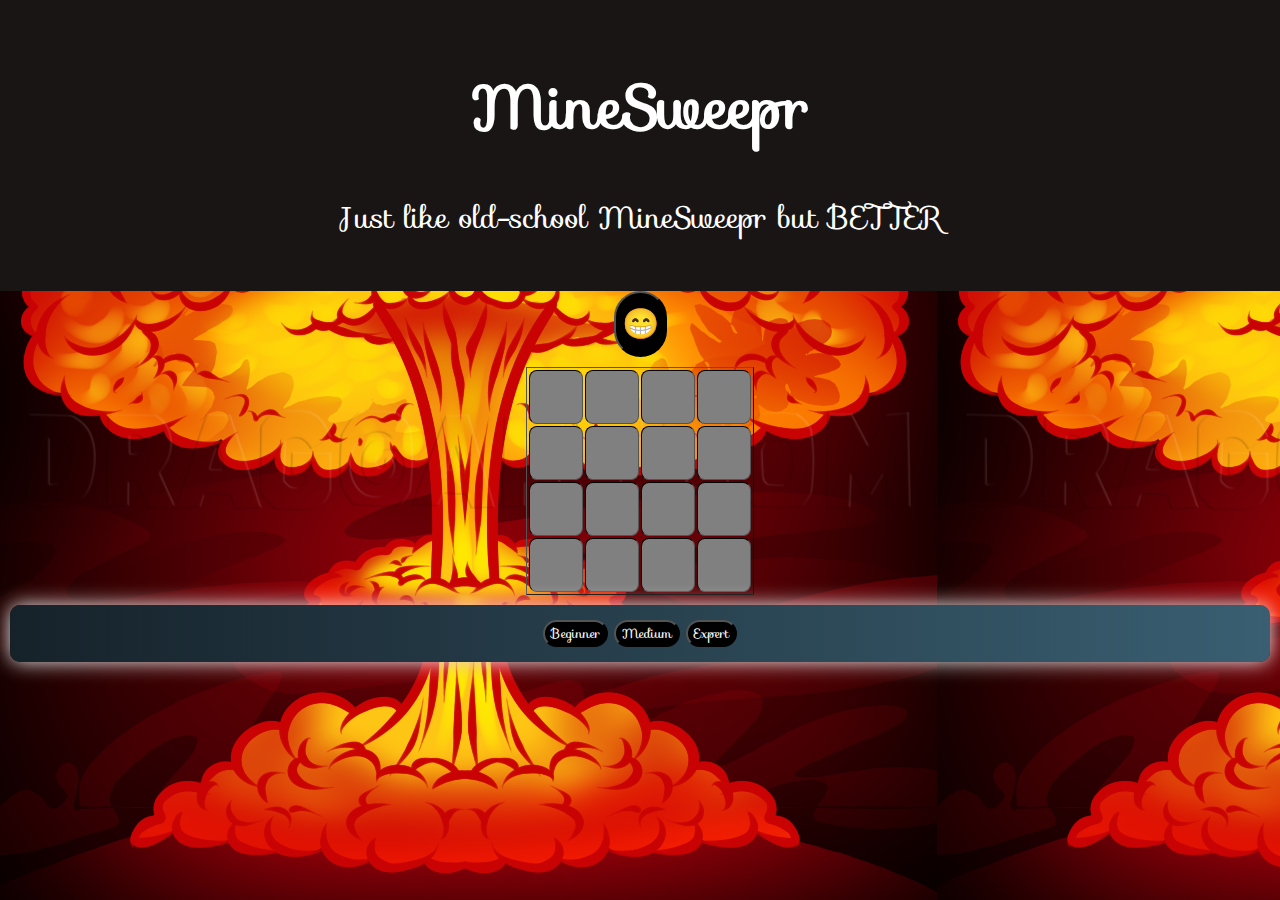
<file: index.html>
<!DOCTYPE html>
<html lang="en">

<head>
    <meta charset="UTF-8">
    <meta name="viewport" content="width=device-width, initial-scale=1.0">
    <link rel="stylesheet" href="css/main.css">
    <link rel="stylesheet" href="https://fonts.googleapis.com/css?family=Sofia">
    <title>DANIEL.L-SWEEPMINE</title>
</head>

<body onload="initGame()">
    <div class="game-container">
        <div class="header">
            <h1>MineSweepr</h1>
            <p>Just like old-school MineSweepr but BETTER</p>
        </div>
    </div>



    <button class="resetbtn" onclick="restartGame()"> 😁 </button>
    <div class="board-container">
        <table border="1" cellpedding="10">
            <tbody class="board"></tbody>
        </table>
        <div class="btn">
            <button class="easyBtn" onclick="initGame({size: 4,mines: 2})">Beginner</button>
            <button class="medBtn" onclick="initGame({size: 8,mines: 12})">Medium</button>
            <button class="hardBtn" onclick="initGame({size: 12,mines: 30})">Expert</button>
        </div>

        <script src="js/util.js"></script>
        <script src="js/main.js"></script>
        <script src="js/mine.js"></script>

</body>

</html>
</file>
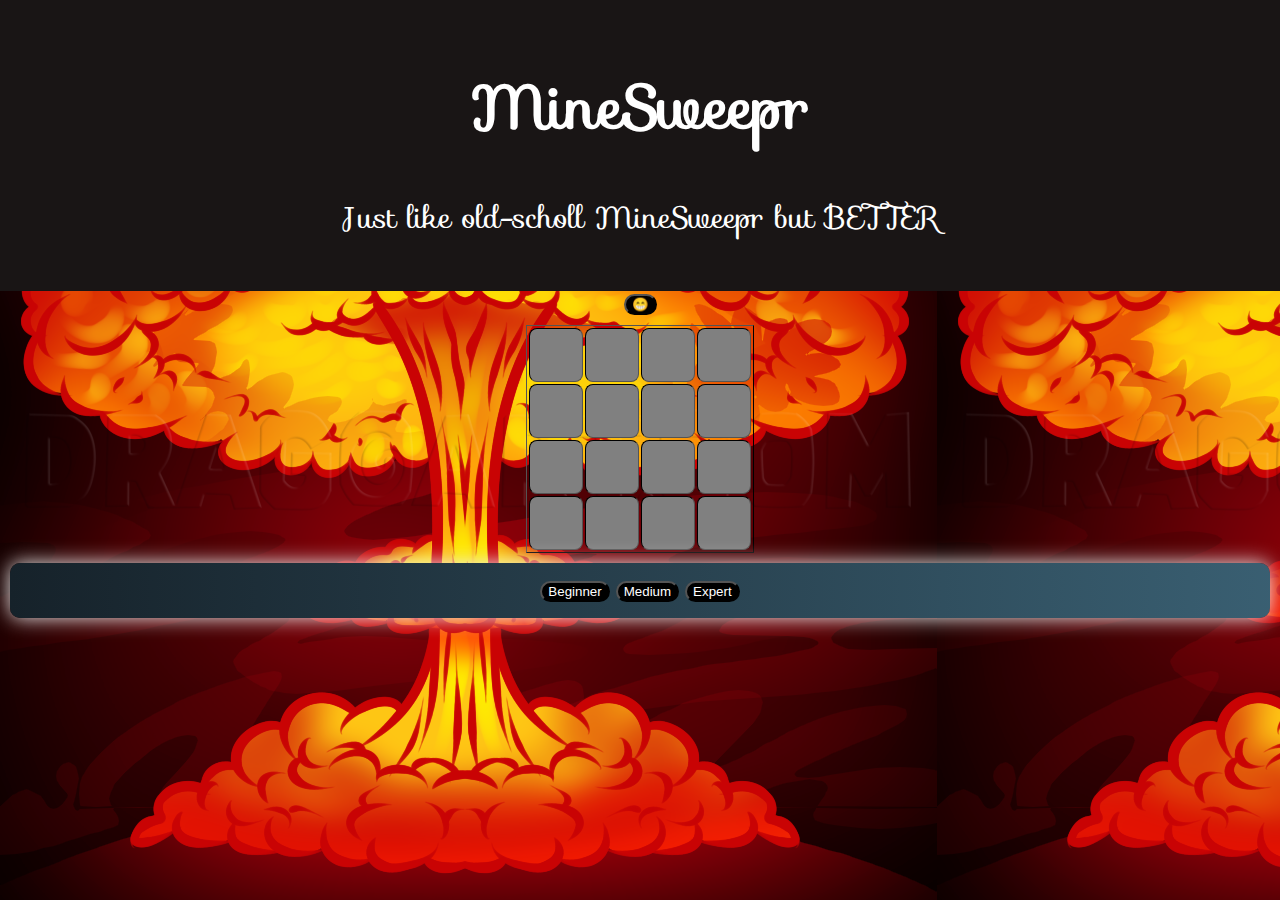
<file: FINAL  DELIVERY - Thursday 2030/index.html>
<!DOCTYPE html>
<html lang="en">

<head>
    <meta charset="UTF-8">
    <meta name="viewport" content="width=device-width, initial-scale=1.0">
    <link rel="stylesheet" href="css/main.css">
    <link rel="stylesheet" href="https://fonts.googleapis.com/css?family=Sofia">
    <title>DANIEL.L-SWEEPMINE</title>
</head>

<body onload="initGame()">
    <div class="game-container">
        <div class="header">
            <h1>MineSweepr</h1>
            <p>Just like old-scholl MineSweepr but BETTER</p>
        </div>
    </div>

    <button class="resetbtn" onclick="restartGame()"> 😁 </button>
    <div class="board-container">
        <table border="1" cellpedding="10">
            <tbody class="board"></tbody>
        </table>
        <div class="btn">
            <button class="easyBtn" onclick="initGame({size: 4,mines: 2})">Beginner</button>
            <button class="medBtn" onclick="initGame({size: 8,mines: 12})">Medium</button>
            <button class="hardBtn" onclick="initGame({size: 12,mines: 30})">Expert</button>
        </div>

        <script src="js/util.js"></script>
        <script src="js/main.js"></script>
        <script src="js/mine.js"></script>

</body>

</html>
</file>
<file: css/main.css>
body {
    background-color: gainsboro;
    margin: 0;
    text-align: center;
    background-image: url("../images/explosion.png");
    font-family: "Sofia";
}

.header {
    padding: 20px;
    text-align: center;
    background: #191515;
    color: white;
    font-size: 30px;
    font-family: "Sofia";
}

.header {
    font-family: "Sofia";
}

.resetbtn {
    margin-bottom: 10px;
    font-size: 30px;
    vertical-align: middle;
    line-height: 2;
}

td {
    width: 50px;
    height: 50px;
    font-size: 1.4em;
    color: black;
    background-color: gray;
    font-weight: 700;
    border-radius: 8px;
    transition: all 0.2s ease;
    cursor: url("data:image/svg+xml;utf8,<svg xmlns='http://www.w3.org/2000/svg'  width='51' height='61' viewport='0 0 100 100' style='fill:black;font-size:31px;'><text y='50%'>⛏</text></svg>") 16 0, auto;
}

table {
    border-spacing: 2px;
    border-color: black;
    margin: auto;
}

.btn {
    background-image: linear-gradient(to right, #16222A 0%, #3A6073 51%, #16222A 100%)
}

.btn {
    margin: 10px;
    padding: 15px 45px;
    text-align: center;
    text-transform: uppercase;
    transition: 0.5s;
    background-size: 200% auto;
    color: white;
    box-shadow: 0 0 20px #eee;
    border-radius: 10px;
    display: block;
}

.btn:hover {
    background-position: right center;
    color: #fff;
    text-decoration: none;
}

.easyBtn {
    border-radius: 40px;
    background-color: black;
    color: white;
    font-family: "Sofia";
}

.medBtn {
    border-radius: 40px;
    background-color: black;
    color: white;
    size: 5px;
    font-family: "Sofia";
}

.hardBtn {
    border-radius: 40px;
    background-color: black;
    color: white;
    font-family: "Sofia";
}

.resetbtn {
    background-color: black;
    border-radius: 40px;
}
</file>
<file: FINAL  DELIVERY - Thursday 2030/css/main.css>
body {
    background-color: gainsboro;
    margin: 0;
    text-align: center;
    background-image: url("../images/explosion.png");
    font-family: "Sofia";
}

.header {
    padding: 20px;
    text-align: center;
    background: #191515;
    color: white;
    font-size: 30px;
    font-family: "Sofia";
}

.header {
    font-family: "Sofia";
}

.resetbtn {
    margin-bottom: 10px;
}

td {
    width: 50px;
    height: 50px;
    font-size: 1.4em;
    color: black;
    background-color: gray;
    font-weight: 700;
    border-radius: 8px;
    transition: all 0.2s ease;
    cursor: pointer;
}

table {
    border-spacing: 2px;
    border-color: black;
    margin: auto;
}

.btn {
    background-image: linear-gradient(to right, #16222A 0%, #3A6073 51%, #16222A 100%)
}

.btn {
    margin: 10px;
    padding: 15px 45px;
    text-align: center;
    text-transform: uppercase;
    transition: 0.5s;
    background-size: 200% auto;
    color: white;
    box-shadow: 0 0 20px #eee;
    border-radius: 10px;
    display: block;
}

.btn:hover {
    background-position: right center;
    /* change the direction of the change here */
    color: #fff;
    text-decoration: none;
}

.easyBtn {
    border-radius: 40px;
    background-color: black;
    color: white;
}

.medBtn {
    border-radius: 40px;
    background-color: black;
    color: white;
    size: 5px;
}

.hardBtn {
    border-radius: 40px;
    background-color: black;
    color: white;
}

.resetbtn {
    background-color: black;
    border-radius: 40px;
}
</file>
